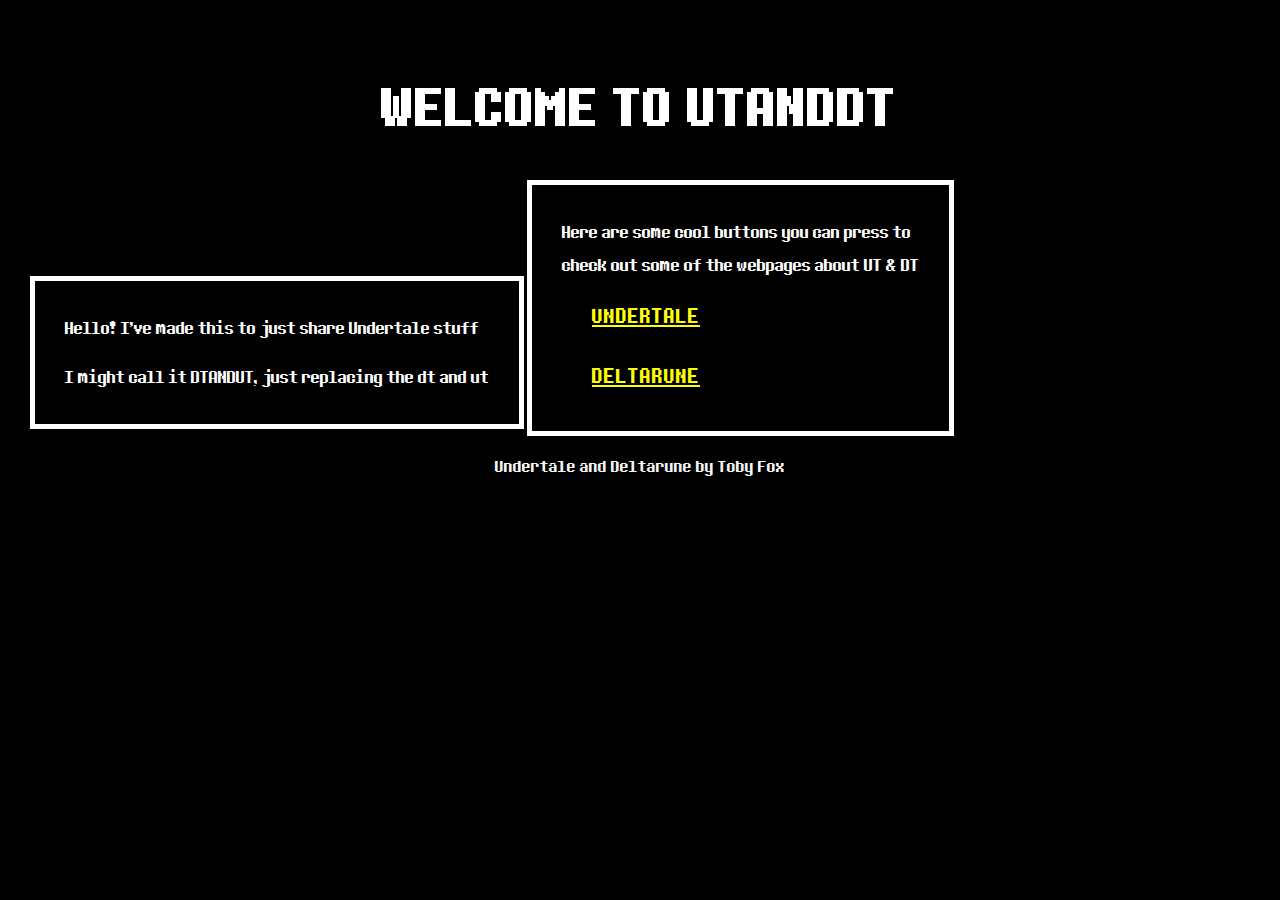
<file: index.html>
<!DOCTYPE html>
<html lang="en">
<head>
    <meta charset="UTF-8">
    <title>UT&DT</title>
    <link rel="stylesheet" href="style.css">
    <style>
        @font-face {
            font-family: "Determination";
            src: url("DeterminationSansWebRegular-369X.ttf") format("truetype");
        }
    </style>
</head>
<!-- start -->
<body>

    <div class="game-container">
        <div class="putinthemiddle">
            <h1 class="ut-heading">Welcome to UTandDT</h1>
        </div>
    </div>
    <br>
    <br>


    <div class="wbox">
        <p class="ut-text">Hello! I've made this to just share Undertale stuff</p>
        <br>
        <p class="ut-text">I might call it DTANDUT, just replacing the dt and ut</p>

    </div>

    <div class="wbox">
        <p class="ut-text">
            Here are some cool buttons you can press to <br>
            check out some of the webpages about UT & DT
            <br>
            <a class="buttonut" href="Undertale.html">Undertale</a>
            <a class="buttonut" href="Deltarune.html">Deltarune</a>

        </p>
    </div>



    <p class="creditstxt">Undertale and Deltarune by Toby Fox </p>

</body>
</html>
</file>
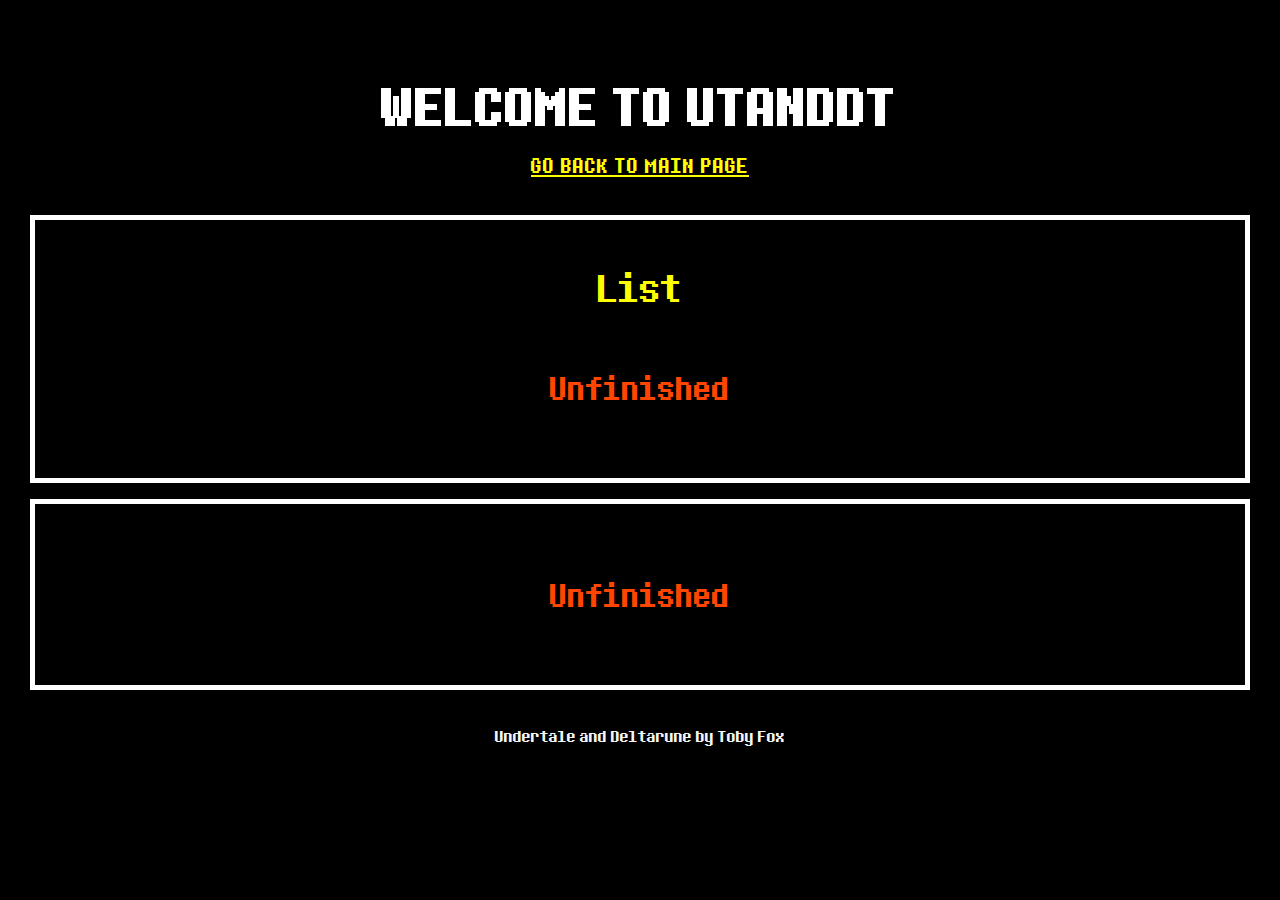
<file: Deltarune.html>
<!DOCTYPE html>
<html lang="en">
<head>
    <meta charset="UTF-8">
    <title>Deltarune UT&DT</title>
    <link rel="stylesheet" href="style.css">
    <style>
        @font-face {
            font-family: "Determination";
            src: url("DeterminationSansWebRegular-369X.ttf") format("truetype");
        }
    </style>
</head>
<!-- start -->
<body>

    <div class="game-container">
        <div class="putinthemiddle">
            <h1 class="ut-heading">Welcome to UTandDT</h1>
            <a class="buttonut" href="main.html">Go back to main page </a>
        </div>
    </div>
    <br>
    <br>


    <div class="wboxcenter">
        <p class="ut-textyellow">List</p>
        <p class="classunfinished">Unfinished</p>



    </div>

    <div class="game-container">

        <br>


        <div class="wboxcenter">
     
            <p class="classunfinished">Unfinished</p>


        </div>
    </div>

    <br>
    <p class="creditstxt">Undertale and Deltarune by Toby Fox </p>

</body>

</html>
</file>
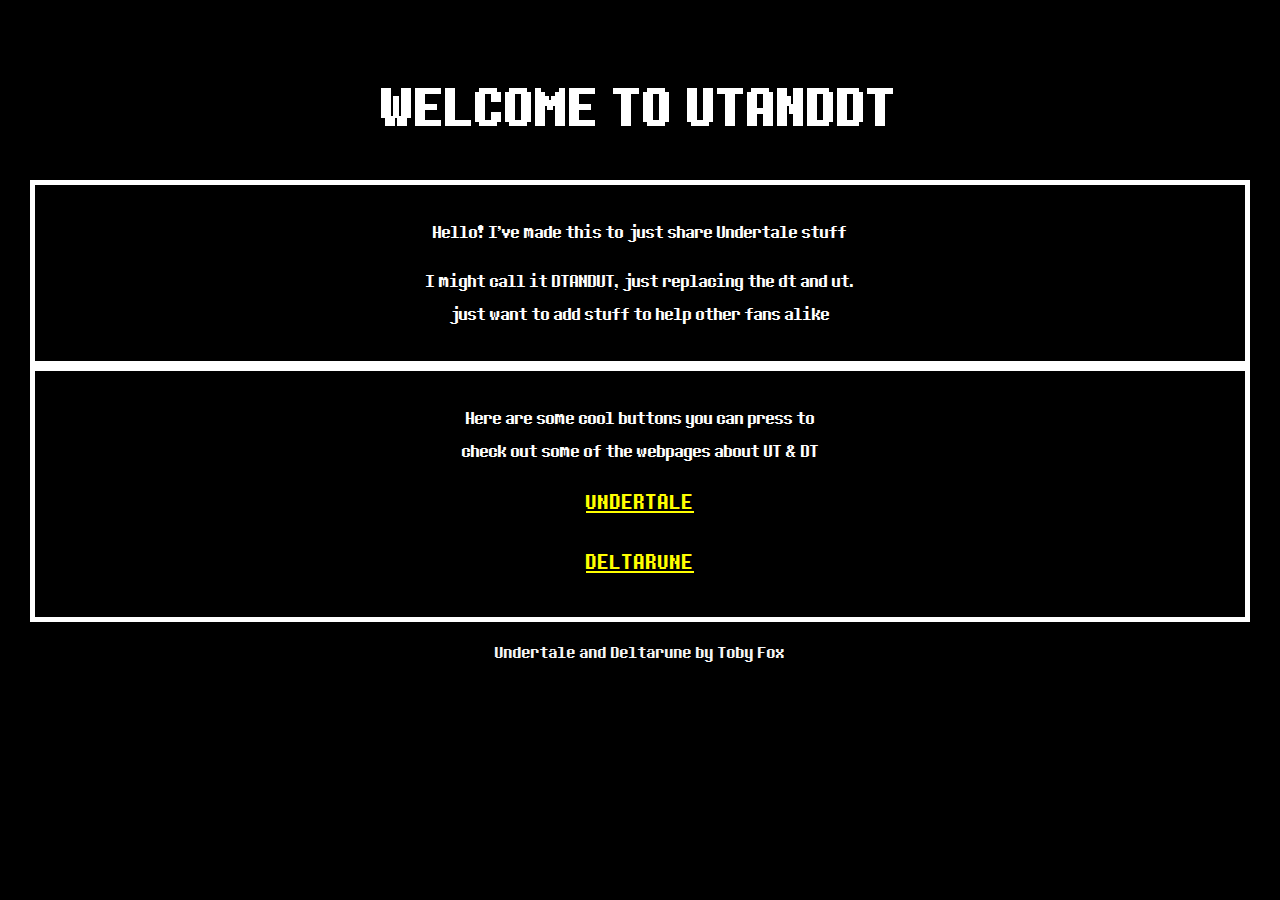
<file: main.html>
<!DOCTYPE html>
<html lang="en">
<head>
    <meta charset="UTF-8">
    <title>UT&DT</title>
    <link rel="stylesheet" href="style.css">
    <style>
        @font-face {
            font-family: "Determination";
            src: url("DeterminationSansWebRegular-369X.ttf") format("truetype");
        }
    </style>
</head>
<!-- start -->
<body>

    <div class="game-container">


        <div class="putinthemiddle">
            <h1 class="ut-heading">Welcome to UTandDT</h1>
        </div>
    </div>
    <br>
    <br>


    <div class="wboxcenter">
        <p class="ut-text">Hello! I've made this to just share Undertale stuff</p>
        <br>
        <p class="ut-text">I might call it DTANDUT, just replacing the dt and ut. <br> just want to add stuff to help other fans alike</p>

    </div>

    <div class="wboxcenter">
        <p class="ut-text">
            Here are some cool buttons you can press to <br>
            check out some of the webpages about UT & DT
            <br>
            <a class="buttonut" href="Undertale.html">Undertale</a>
            <a class="buttonut" href="Deltarune.html">Deltarune</a>

        </p>
    </div>



    <p class="creditstxt">Undertale and Deltarune by Toby Fox </p>

</body>
</html>
</file>
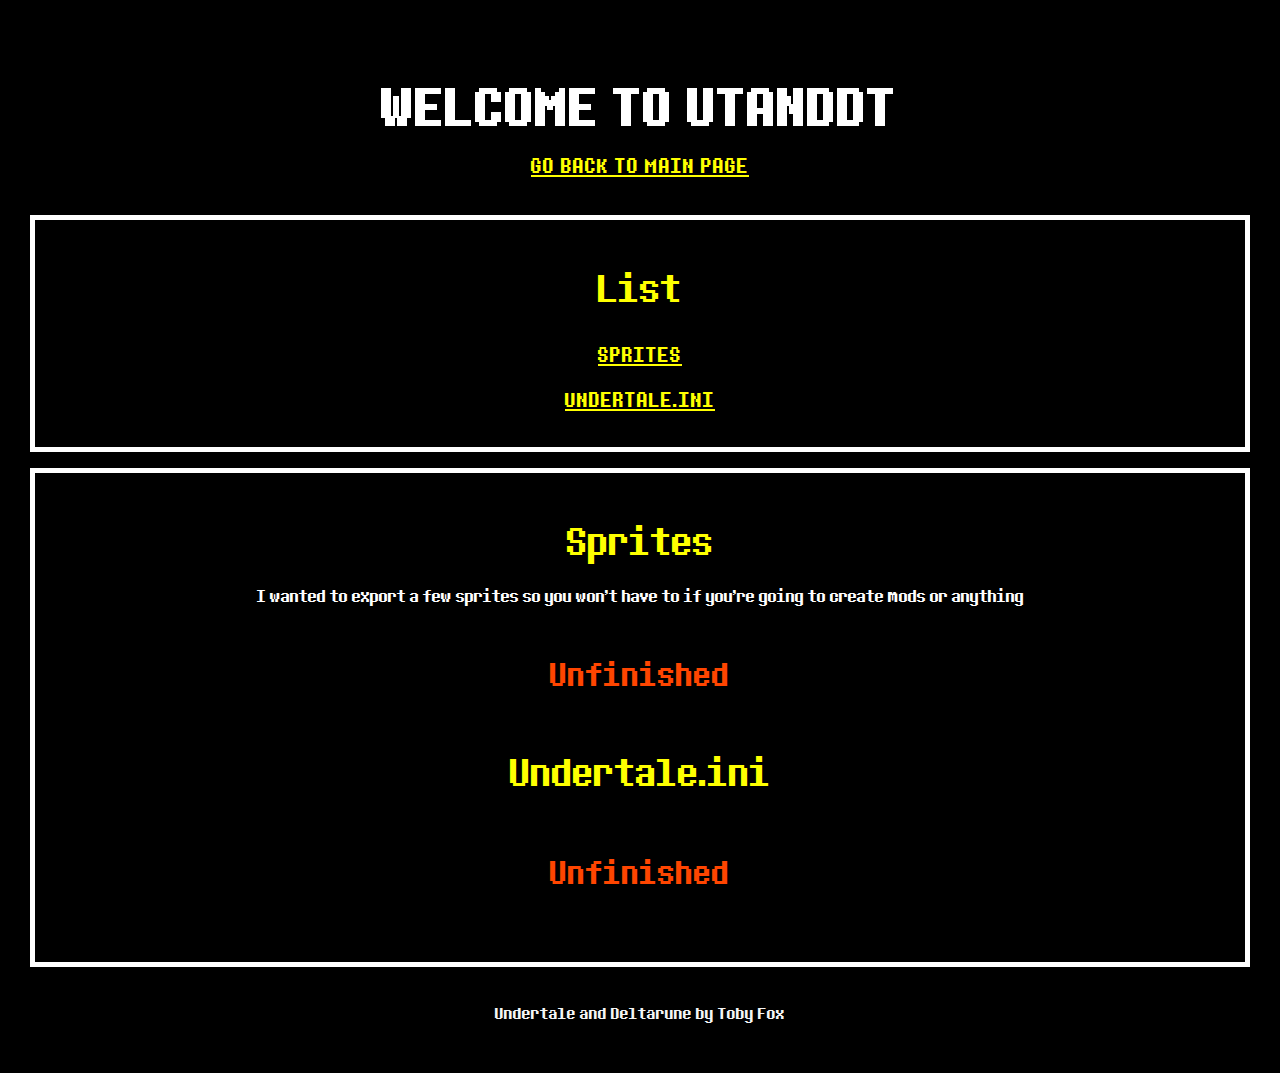
<file: Undertale.html>
<!DOCTYPE html>
<html lang="en">
<head>
    <meta charset="UTF-8">
    <title>Undertale UT&DT</title>
    <link rel="stylesheet" href="style.css">
    <style>
        @font-face {
            font-family: "Determination";
            src: url("DeterminationSansWebRegular-369X.ttf") format("truetype");
        }
    </style>
</head>
<!-- start -->
<body>

    <div class="game-container">
        <div class="putinthemiddle">
            <h1 class="ut-heading">Welcome to UTandDT</h1>
            <a class="buttonut" href="index.html">Go back to main page </a>
        </div>
    </div>
    <br>
    <br>


    <div class="wboxcenter">
        <p class="ut-textyellow">List</p>
        <a class="buttonut" href="#"> Sprites</a>
        <a class="buttonut" href="#"> Undertale.ini</a>


    </div>

    <div class="game-container">

        <br>


        <div class="wboxcenter">
            <p class="ut-textyellow">Sprites</p>
            <p class="ut-text">I wanted to export a few sprites so you won't have to if you're going to create mods or anything</p>
            <p class="classunfinished">Unfinished</p>


            <p class="ut-textyellow">Undertale.ini</p>

            <p class="classunfinished">Unfinished</p>


        </div>
    </div>

    <br>
    <p class="creditstxt">Undertale and Deltarune by Toby Fox </p>

</body>

</html>
</file>
<file: style.css>
body {
    background-color: black;
    color: white;
    font-family: "Determination", monospace;
    margin: 0;
    padding: 30px;
}

.game-container {
    max-width: 1500px;
    margin: 0 auto;
    text-align: left;
}

.ut-heading {
    font-size: 4rem;
    text-transform: uppercase;
    margin-bottom: 10px;
    letter-spacing: 2px;
}

.ut-text {
    font-size: 1.3rem;
    line-height: 1.6;
    margin: 0;
}

.ut-textyellow {
    font-size: 3rem;
    color: yellow;
    line-height: 1.6;
    margin: 0;
}


.putinthemiddle {
        text-align: center;
}

.wbox {
    border: 5px solid white;
    padding: 30px;
    display: inline-block; 
}

.buttonut {
    background-color: transparent;
    color: yellow;
    border: none;
    padding: 5px 30px;
    font-size: 25px;
    cursor: pointer;
    margin-top: 10px;
    text-transform: uppercase;
    letter-spacing: 1px;
    display: block;
    font-family: "Determination", monospace;
}


/* credits
*/

.creditstxt {
    color: whitesmoke;
    cursor: wait;
    font-size: 20px;
    text-align: center; 
}

/* Undertale */

.wboxcenter {
    border: 5px solid white;
    padding: 30px;
    display: block; 
    text-align: center;
   
    
}


.classunfinished {
    color: orangered;
    font-size: 40px;

}
</file>
